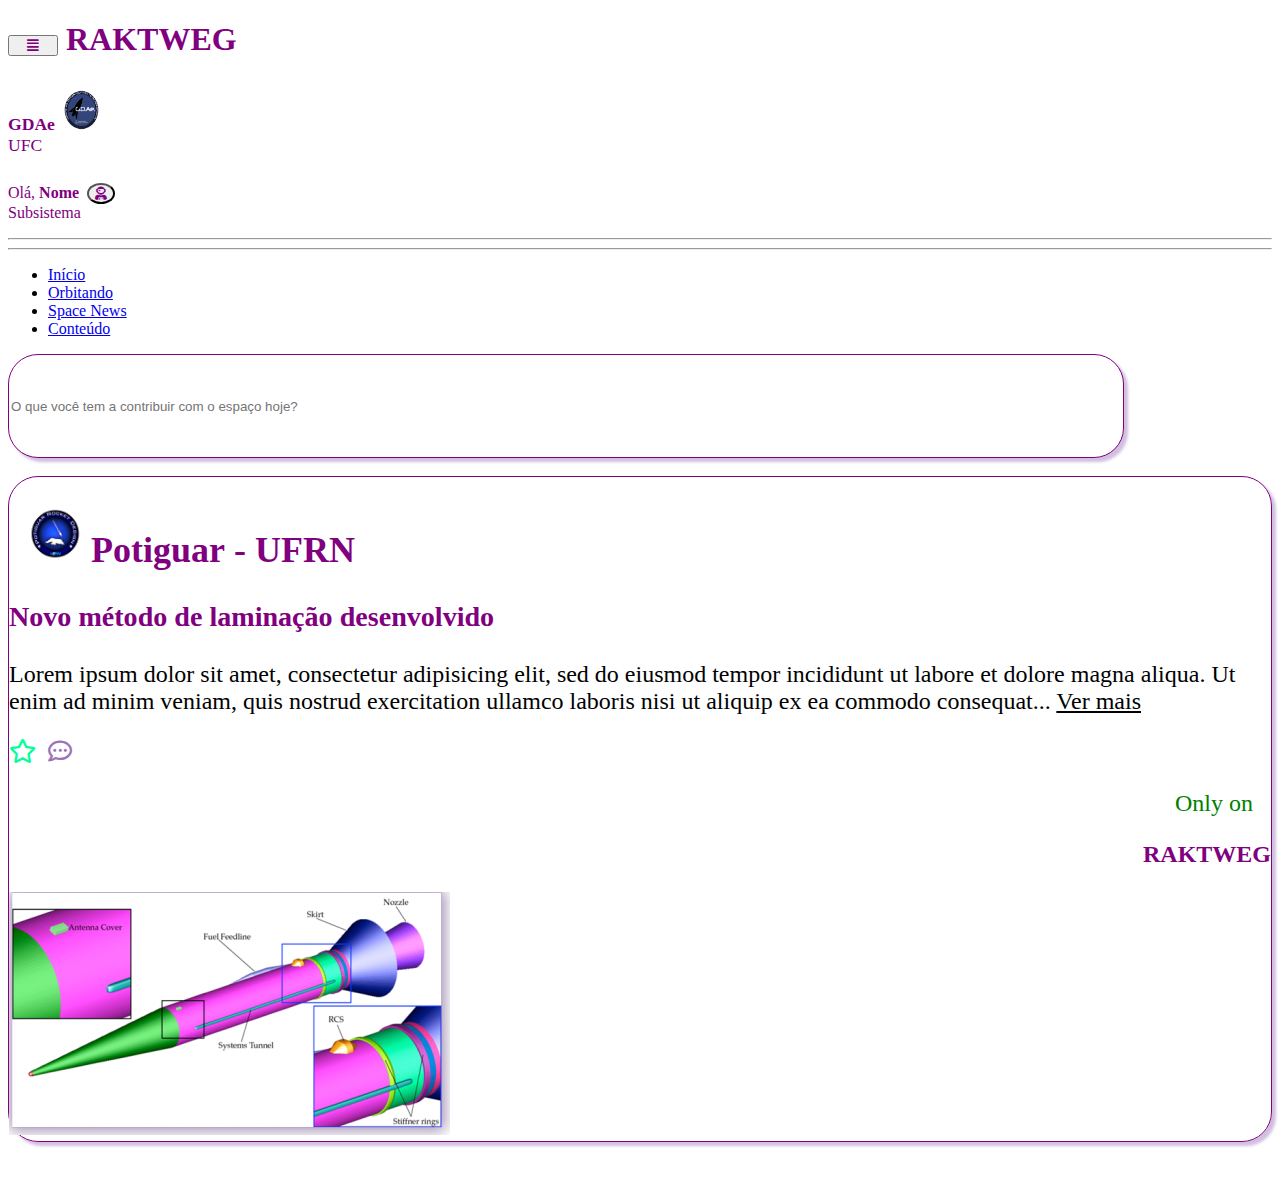
<file: index.html>
<!DOCTYPE html>

<!-------------DÚVIDAS-------------->
<!--Linha 77; Linha 83 -->

<html>
<head>
	<title>RAKTWEG</title>
	<meta charset="utf-8">

	<title>Bootstrap</title>
	<meta charset="utf-8">
	<meta name="viewport" content="width=device-width, initial-scale=1, shrink-to-fit=no">
	<link rel="stylesheet" type="text/css" href="Raktweg.css">
	
	<!--bootstrap-->
	<link rel="stylesheet" href="https://stackpath.bootstrapcdn.com/bootstrap/4.1.3/css/bootstrap.min.css" integrity="sha384-MCw98/SFnGE8fJT3GXwEOngsV7Zt27NXFoaoApmYm81iuXoPkFOJwJ8ERdknLPMO" crossorigin="anonymous">

	 <!-- JavaScript (Opcional) -->
    <!-- jQuery primeiro, depois Popper.js, depois Bootstrap JS -->
    <script src="https://code.jquery.com/jquery-3.3.1.slim.min.js" integrity="sha384-q8i/X+965DzO0rT7abK41JStQIAqVgRVzpbzo5smXKp4YfRvH+8abtTE1Pi6jizo" crossorigin="anonymous"></script>

    <script src="https://cdnjs.cloudflare.com/ajax/libs/popper.js/1.14.3/umd/popper.min.js" integrity="sha384-ZMP7rVo3mIykV+2+9J3UJ46jBk0WLaUAdn689aCwoqbBJiSnjAK/l8WvCWPIPm49" crossorigin="anonymous"></script>

    <script src="https://stackpath.bootstrapcdn.com/bootstrap/4.1.3/js/bootstrap.min.js" integrity="sha384-ChfqqxuZUCnJSK3+MXmPNIyE6ZbWh2IMqE241rYiqJxyMiZ6OW/JmZQ5stwEULTy" crossorigin="anonymous"></script>

    <!-- Fontawesome link -->
     <link rel="stylesheet" href="https://use.fontawesome.com/releases/v5.5.0/css/all.css">
	</head>

<body>
	<header id="cabecalho" class="row">
	
				<div class="col-md-7 col-sm-6">
					<h1>
						<button class="btn" style="width: 50px; "><i id="simbolos" class="fas fa-align-justify"></i>
						</button>
						RAKTWEG
					</h1>
				</div>

				<div class="col-md-2 col-sm-3">

					<p style="font-size: 110%; padding-top: 5px;"><b>GDAe&nbsp;</b> 
					<img id="grupo" src="imagens\gdae.png">
					<br>
						UFC
					</p>
				</div>
				<div class="col-md-2 col-sm-3">
					<p style="padding-top: 10px;">
						Olá, <b>Nome&nbsp;</b>
						<button id="perfil" class="btn">
						<i id="simbolos" class="fas fa-user-astronaut"></i>
						</button>
					<br>
						Subsistema
					</p>
				</div>
			<hr>
		
		<hr>
	</header>

	<div class="row">
	<div id="lista">
		<!-- <li><a href=" " class="fas fa-home"> Inicio</a></li> - íxone com nome -->
			<ul class="nav flex-column">
				<li class="nav-item">
					<a class="nav-link active" href="#interativo">Início</a> 
				</li>
				<li class="nav-item">
					<a class="nav-link active" href="Orbitando.html">Orbitando</a> 
				</li>
				<li class="nav-item">
					<a class="nav-link active" href="SpaceNews.html">Space News</a> 
				</li>
				<li class="nav-item">
					<a class="nav-link active" href="Conteudo.html">Conteúdo</a>
				</li>
			
			</ul>
		</div> 

	</div>							<!-- PÁGINA INÍCIO-->

	<main class="container">

		<div id="interativo" >
			
			<input id="input" type="text" name="material" placeholder="O que você tem a contribuir com o espaço hoje?">
		
			<!--Como faço pra colocar um espaço grande de input? Dar enter, etc.-->
		</div>
		<br> 
		
		<div id="Potiguar" class="section">
			<div class="row">
				<div id="texto" class="col-md-6 col-sm-12">
					<h2>
						&nbsp;
						<img class="emblema" src="imagens\potiguar2.png">
						<b>Potiguar</b> - UFRN
					</h2>
						
						<h3>
							<b>Novo método de laminação desenvolvido</b>
						</h3>
							<p style="color: black"> Lorem ipsum dolor sit amet, consectetur adipisicing elit, sed do eiusmod tempor incididunt ut labore et dolore magna aliqua. Ut enim ad minim veniam, quis nostrud exercitation ullamco laboris nisi ut aliquip ex ea commodo consequat... <a style="color: black" href="#">Ver mais</a>
							</p>
							
							<i style ="color: #03ff9a" class="far fa-star"></i>
							&nbsp;<i style = "color: #9b74b9"class="far fa-comment-dots"></i>

							

				<!--Como faço pra identar todo o parágrafo? Vulgo "Tab"-->
						
				</div>
				<div class="col-md-6 col-sm-12">
					<p id="onlyon" style="color: green"> Only on&nbsp;&nbsp;&nbsp;</p>
					<p style="text-align: right;"> <b>RAKTWEG</b></p>
					<img src="imagens\foguete.png">
				</div>
			</div>
		</div>
		<br>
		<br>
	</main>
</body>
</html>
</file>
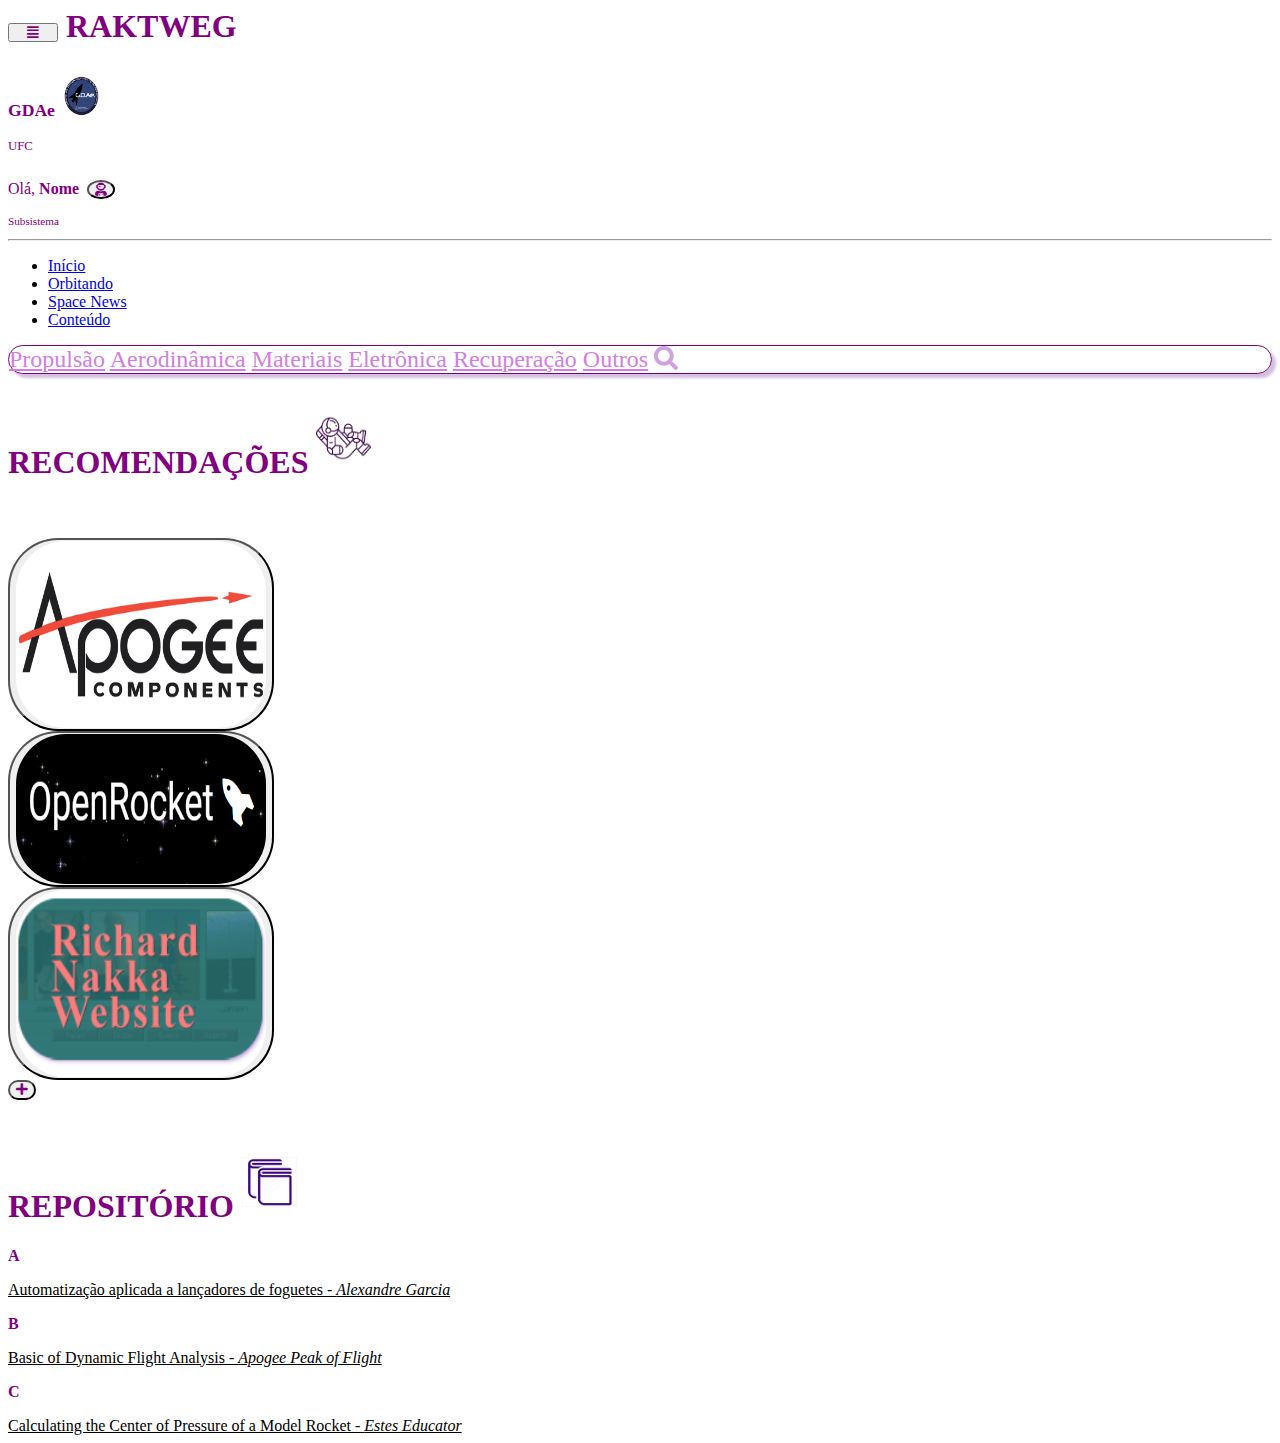
<file: Conteudo.html>
<!-------------DÚVIDAS-------------->
<!--Linha 77; Linha 83 -->

<html>
<head>
	<title>RAKTWEG</title>
	<meta charset="utf-8">

	<title>Bootstrap</title>
	<meta charset="utf-8">
	<meta name="viewport" content="width=device-width, initial-scale=1, shrink-to-fit=no">
	<link rel="stylesheet" type="text/css" href="Raktweg.css">
	
	<!--bootstrap-->
	<link rel="stylesheet" href="https://stackpath.bootstrapcdn.com/bootstrap/4.1.3/css/bootstrap.min.css" integrity="sha384-MCw98/SFnGE8fJT3GXwEOngsV7Zt27NXFoaoApmYm81iuXoPkFOJwJ8ERdknLPMO" crossorigin="anonymous">

	 <!-- JavaScript (Opcional) -->
    <!-- jQuery primeiro, depois Popper.js, depois Bootstrap JS -->
    <script src="https://code.jquery.com/jquery-3.3.1.slim.min.js" integrity="sha384-q8i/X+965DzO0rT7abK41JStQIAqVgRVzpbzo5smXKp4YfRvH+8abtTE1Pi6jizo" crossorigin="anonymous"></script>

    <script src="https://cdnjs.cloudflare.com/ajax/libs/popper.js/1.14.3/umd/popper.min.js" integrity="sha384-ZMP7rVo3mIykV+2+9J3UJ46jBk0WLaUAdn689aCwoqbBJiSnjAK/l8WvCWPIPm49" crossorigin="anonymous"></script>

    <script src="https://stackpath.bootstrapcdn.com/bootstrap/4.1.3/js/bootstrap.min.js" integrity="sha384-ChfqqxuZUCnJSK3+MXmPNIyE6ZbWh2IMqE241rYiqJxyMiZ6OW/JmZQ5stwEULTy" crossorigin="anonymous"></script>

    <!-- Fontawesome link -->
     <link rel="stylesheet" href="https://use.fontawesome.com/releases/v5.5.0/css/all.css">
	</head>

<body>
	<header>
		<div id="cabecalho">
			<div class="row">

				<div class="col-md-7 col-sm-6">
					<h1>
						<button class="btn" style="width: 50px; "><i id="simbolos" class="fas fa-align-justify"></i>
						</button>
						RAKTWEG
					</h1>
				</div>

				<div class="col-md-2 col-sm-3">

					<p style="font-size: 110%; padding-top: 5px;"><b>GDAe&nbsp;</b> 
					<img id="grupo" src="imagens\gdae.png">
					</p>
					<p style="font-size: 80%">
						UFC
					</p>
				</div>
				<div class="col-md-2 col-sm-3">
					<p style="padding-top: 10px;">
						Olá, <b>Nome&nbsp;</b>
						<button id="perfil" class="btn">
						<i id="simbolos" class="fas fa-user-astronaut"></i>
						</button>
					</p>
					<p style="font-size: 70%">
						Subsistema
					</p>
				</div>
			</div>
		</div>
		<hr>
	</header>

	<div class="row">
	<div id="lista">
			<ul class="nav flex-column">
				<li class="nav-item">
					<a class="nav-link active" href="Raktweg.html">Início</a> 
				</li>
				<li class="nav-item">
					<a class="nav-link active" href="Orbitando.html">Orbitando</a> 
				</li>
				<li class="nav-item">
					<a class="nav-link active" href="SpaceNews.html">Space News</a> 
				</li>
				<li class="nav-item">
					<a class="nav-link active" href="#Conteudo">Conteúdo</a>
				</li>
			
			</ul>
		</div> 

	</div>	

								<!-- PÁGINA CONTEÚDO -->

<div id="Conteudo" class="container">
	<div class="section">
		<nav class="nav navbar">
			
				<a href="#" class="nav-item" style="color:#d180df;">Propulsão</a>
				<a href="#" class="nav-item" style="color:#d180df;">Aerodinâmica</a>
				<a href="#" class="nav-item" style="color:#d180df;">Materiais</a>
				<a href="#" class="nav-item" style="color:#d180df;">Eletrônica</a>
				<a href="#" class="nav-item" style="color:#d180df;">Recuperação</a>
				<a href="#" class="nav-item" style="color:#d180df;">Outros</a>
				<a href="#" class="nav-item"  style="color:#d1a0df;">
					<i class="fas fa-search"></i>
				</a>
			
		</nav>
	</div>
	<br>

	<div>
		<h1 style="color: purple;">RECOMENDAÇÕES
			<img id="recomendacoesicon" src="imagens\astronauticon.png">
		</h1>
		<br>
		<br>

		<div class="row" >
			<div class="col-md-2">
				<button id="apogee" class="btn"><a href="https://www.apogeerockets.com/" target="_blank" >
					<img class="recomendacoes" src="imagens\apogee.png"></a>
				</button>
			</div>
			<div class="col-1">  </div>
			<div class="col-md-2">
				<button id="apogee" class="btn"><a href="https://openrocket.info/" target="_blank" >
					<img id="open" class="recomendacoes" src="imagens\Open.png"></a>
				</button>
			</div>
			<div class="col-md-1"></div>
			<div class="col-md-2">
				<button id="apogee" class="btn"><a href="https://www.nakka-rocketry.net/" target="_blank" >
					<img id="apogee" class="recomendacoes" src="imagens\procurar.png"></a>
				</button>
			</div>
			<div class="col-md-1"></div>
			<div class="col-md-2">
				<button id="mais" class="btn">
				<i style="color: purple;" class="fas fa-plus"></i>
				</button>
			</div>
		</div>
		<br>
		<br>

		<h1 style="color: purple;">REPOSITÓRIO
			<img id="recomendacoesicon"src="imagens/book.png">
		</h1>

		<p id="texto"><b>A</b></p>
		<a style="color: black;" href="https://repositorio.unesp.br/handle/11449/105364">Automatização aplicada a lançadores de foguetes - <i>Alexandre Garcia</i></a>
		<br>

		<p id="texto"><b>B</b></p>
		<a style="color: black;" href="https://www.apogeerockets.com/education/downloads/Newsletter198.pdf">Basic of Dynamic Flight Analysis - <i>Apogee Peak of Flight</i></a>
		<br>

		<p id="texto"><b>C</b></p>
		<a style="color: black;" href="https://estesrockets.com/wp-content/uploads/Educator/TIR_33_Center_of_Pressure.pdf">Calculating the Center of Pressure of a Model Rocket - <i>Estes Educator</i></a>
	</div>
</div>
</file>
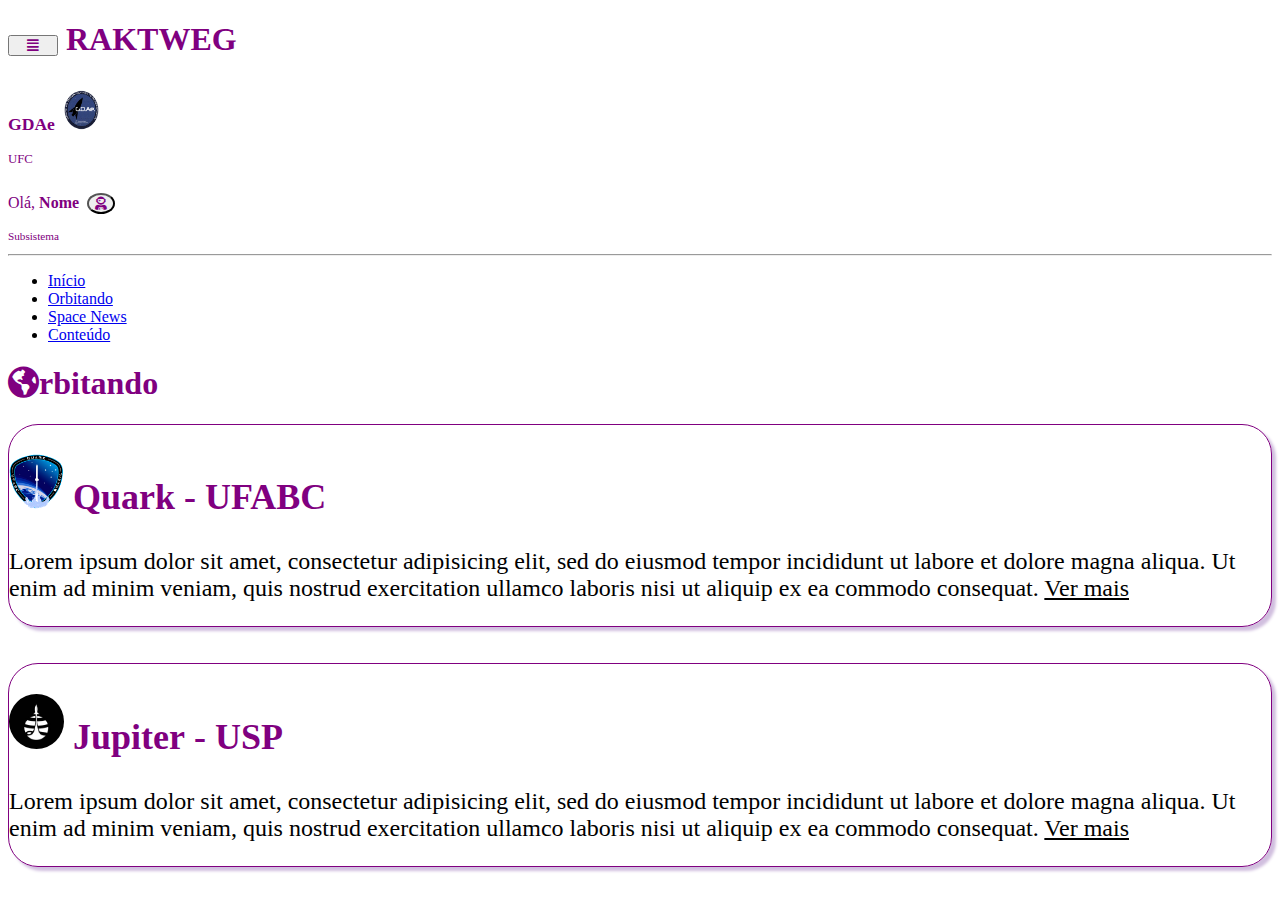
<file: Orbitando.html>
<!DOCTYPE html>

<!-------------DÚVIDAS-------------->
<!--Linha 77; Linha 83 -->

<html>
<head>
	<title>RAKTWEG</title>
	<meta charset="utf-8">

	<title>Bootstrap</title>
	<meta charset="utf-8">
	<meta name="viewport" content="width=device-width, initial-scale=1, shrink-to-fit=no">
	<link rel="stylesheet" type="text/css" href="Raktweg.css">
	
	<!--bootstrap-->
	<link rel="stylesheet" href="https://stackpath.bootstrapcdn.com/bootstrap/4.1.3/css/bootstrap.min.css" integrity="sha384-MCw98/SFnGE8fJT3GXwEOngsV7Zt27NXFoaoApmYm81iuXoPkFOJwJ8ERdknLPMO" crossorigin="anonymous">

	 <!-- JavaScript (Opcional) -->
    <!-- jQuery primeiro, depois Popper.js, depois Bootstrap JS -->
    <script src="https://code.jquery.com/jquery-3.3.1.slim.min.js" integrity="sha384-q8i/X+965DzO0rT7abK41JStQIAqVgRVzpbzo5smXKp4YfRvH+8abtTE1Pi6jizo" crossorigin="anonymous"></script>

    <script src="https://cdnjs.cloudflare.com/ajax/libs/popper.js/1.14.3/umd/popper.min.js" integrity="sha384-ZMP7rVo3mIykV+2+9J3UJ46jBk0WLaUAdn689aCwoqbBJiSnjAK/l8WvCWPIPm49" crossorigin="anonymous"></script>

    <script src="https://stackpath.bootstrapcdn.com/bootstrap/4.1.3/js/bootstrap.min.js" integrity="sha384-ChfqqxuZUCnJSK3+MXmPNIyE6ZbWh2IMqE241rYiqJxyMiZ6OW/JmZQ5stwEULTy" crossorigin="anonymous"></script>

    <!-- Fontawesome link -->
     <link rel="stylesheet" href="https://use.fontawesome.com/releases/v5.5.0/css/all.css">
	</head>

<body>
	<header>
		<div id="cabecalho">
			<div class="row">

				<div class="col-md-7 col-sm-6">
					<h1>
						<button class="btn" style="width: 50px; "><i id="simbolos" class="fas fa-align-justify"></i>
						</button>
						RAKTWEG
					</h1>
				</div>

				<div class="col-md-2 col-sm-3">

					<p style="font-size: 110%; padding-top: 5px;"><b>GDAe&nbsp;</b> 
					<img id="grupo" src="imagens\gdae.png">
					</p>
					<p style="font-size: 80%">
						UFC
					</p>
				</div>
				<div class="col-md-2 col-sm-3">
					<p style="padding-top: 10px;">
						Olá, <b>Nome&nbsp;</b>
						<button id="perfil" class="btn">
						<i id="simbolos" class="fas fa-user-astronaut"></i>
						</button>
					</p>
					<p style="font-size: 70%">
						Subsistema
					</p>
				</div>
			</div>
		</div>
		<hr>
	</header>

	<div class="row">
	<div id="lista">
			<ul class="nav flex-column">
				<li class="nav-item">
					<a class="nav-link active" href="Raktweg.html">Início</a> 
				</li>
				<li class="nav-item">
					<a class="nav-link active" href="#Orbitando">Orbitando</a> 
				</li>
				<li class="nav-item">
					<a class="nav-link active" href="SpaceNews.html">Space News</a> 
				</li>
				<li class="nav-item">
					<a class="nav-link active" href="Conteudo.html">Conteúdo</a>
				</li>
			
			</ul>
		</div> 

	</div>	
								<!-- PÁGINA ORBITANDO -->


<main class="container">
	<h1 style="color: purple;"><i style ="color: purple"class="fas fa-globe-americas"></i>rbitando</h1>

	<div id="Orbitando" class="section">
		<h2>
		<img class ="emblema"src="imagens\quark.png">
		<b>Quark</b> - UFABC</h2>
		<p style="color: black">Lorem ipsum dolor sit amet, consectetur adipisicing elit, sed do eiusmod tempor incididunt ut labore et dolore magna aliqua. Ut enim ad minim veniam, quis nostrud exercitation ullamco laboris nisi ut aliquip ex ea commodo consequat. <a style="color: black" href="#">Ver mais</a>
		 </p>
	</div>

	<br>
	<br>

	<div id="Jupiter" class="section">

		<h2>
		<img  class ="emblema"src="imagens\Jupiter.png">
		<b>Jupiter</b> - USP
		</h2>

		<p style="color: black">Lorem ipsum dolor sit amet, consectetur adipisicing elit, sed do eiusmod tempor incididunt ut labore et dolore magna aliqua. Ut enim ad minim veniam, quis nostrud exercitation ullamco laboris nisi ut aliquip ex ea commodo consequat. <a style="color: black" href="#">Ver mais</a>
		 </p>

	</div>

	<br>
	<br>
	
</main>
</body>
</html>
</file>
<file: Raktweg.css>
#cabecalho
{
	color: purple;
}

#simbolos
{
	color: purple;
	
}

#perfil
{
	border-radius: 50%;
}

#grupo
{
	width: 35px;
	height: 40px;
	padding-top: 5px;
}

#input
{
	width: 1110px;
	height: 100px;
	color: purple;
	border: solid;
	border-width: 1px;
	border-radius: 30px;
	box-shadow: 4px 4px 3px #d1bfdf;
}

#texto
{
	color: purple;
}

.emblema
{
	width: 55px;
	height: 55px;
}
.section
{
	font-size: 150%;
	color: purple;
	border: solid;
	border-width: 1px;
	border-radius: 30px;
	box-shadow: 4px 4px 3px #d1bfdf;

}

#onlyon
{
	text-align: right;
}

/*ORBITANDO*/

#Jupiter img
{
	border-radius: 50px;
	width: 55px;
	height: 55px;
}

/*SPACE NEWS*/


.imagem
{
	width: 220px;
	height: 150px;
	background-size: contain;
}

#Noticia1
{
	background-image: url('imagens/Elon.png');
}

#Noticia2
{
	background-image: url('imagens/tentar.png');
}

#Noticia3
{
	background-image: url('imagens/alcântara.png');
}

/*CONTEÚDO*/

#recomendacoesicon 
{
	width: 55px;
	height: 50px;
	color: purple;
	padding-bottom: 10px;
}


.recomendacoes 
{
	width: 250px;
	height: 187px;
	border-radius: 50px;
}

#apogee
{
	border-radius: 50px;
}
#open
{
	width: 250px;
	height: 150px;
}

#mais
{
	border-radius: 50px;
	outline: purple;
}
</file>
